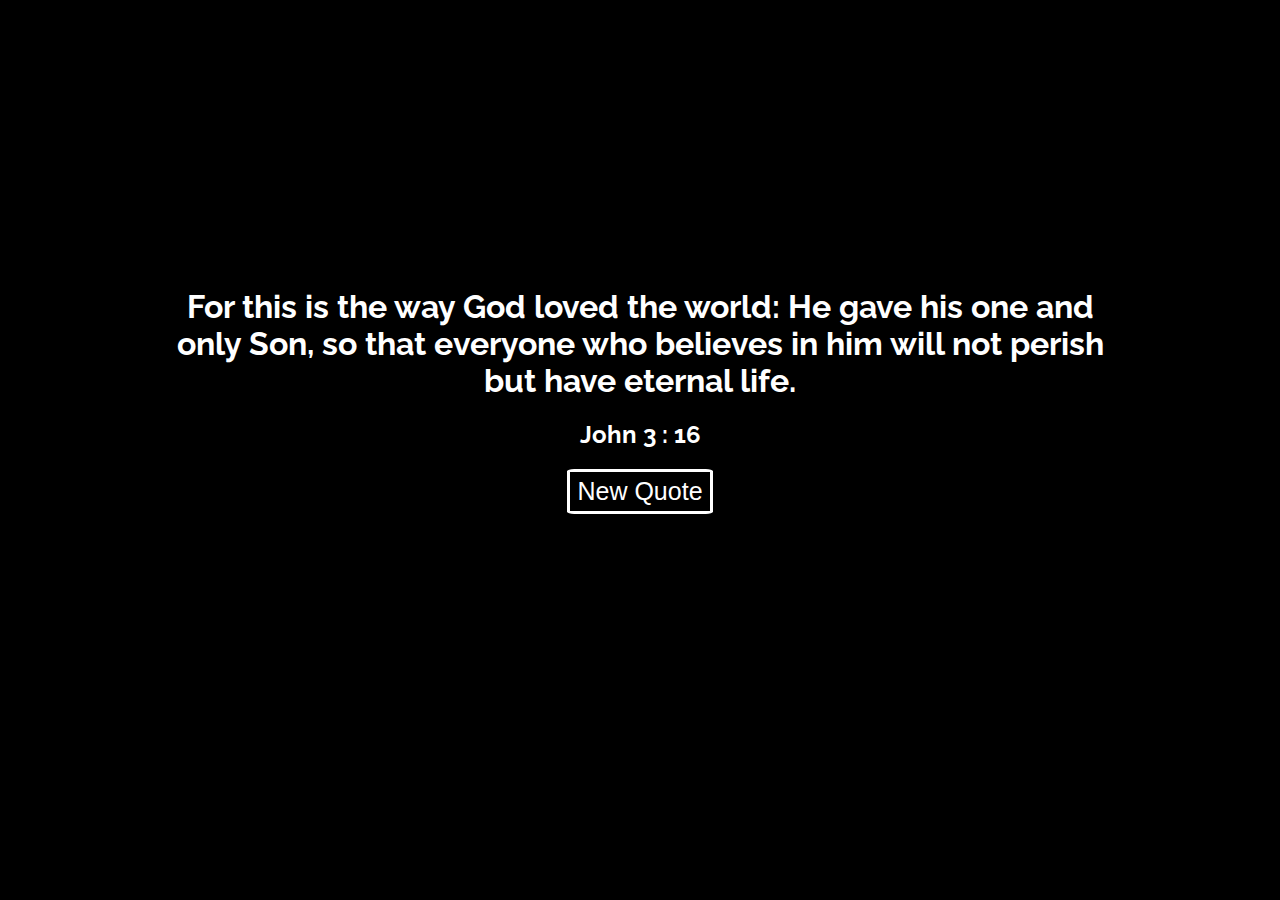
<file: new-tab-bible/newTab.html>
<!DOCTYPE html>
<html>

<head>
    <title>BTab</title>
    <meta name="viewport" content="width=device-width, initial-scale=1">
    <link href="https://fonts.googleapis.com/css?family=Raleway:300" rel="stylesheet">
    <link rel="stylesheet" type="text/css" href="css/basscss.min.css">
    <link rel="stylesheet" type="text/css" href="css/main.css">

</head>

<body>
    <h1 id="BibleVerse">For this is the way God loved the world: He gave his one and only Son, so that everyone who believes in him will not
        perish but have eternal life.</h1>
    <h2 id="BibleSource">John 3 : 16</h2>

    <button id="getMessage">New Quote</button>

    <script src="js/jquery.min.js"></script>
    <script src="js/main.js"></script>
</body>

</html>
</file>
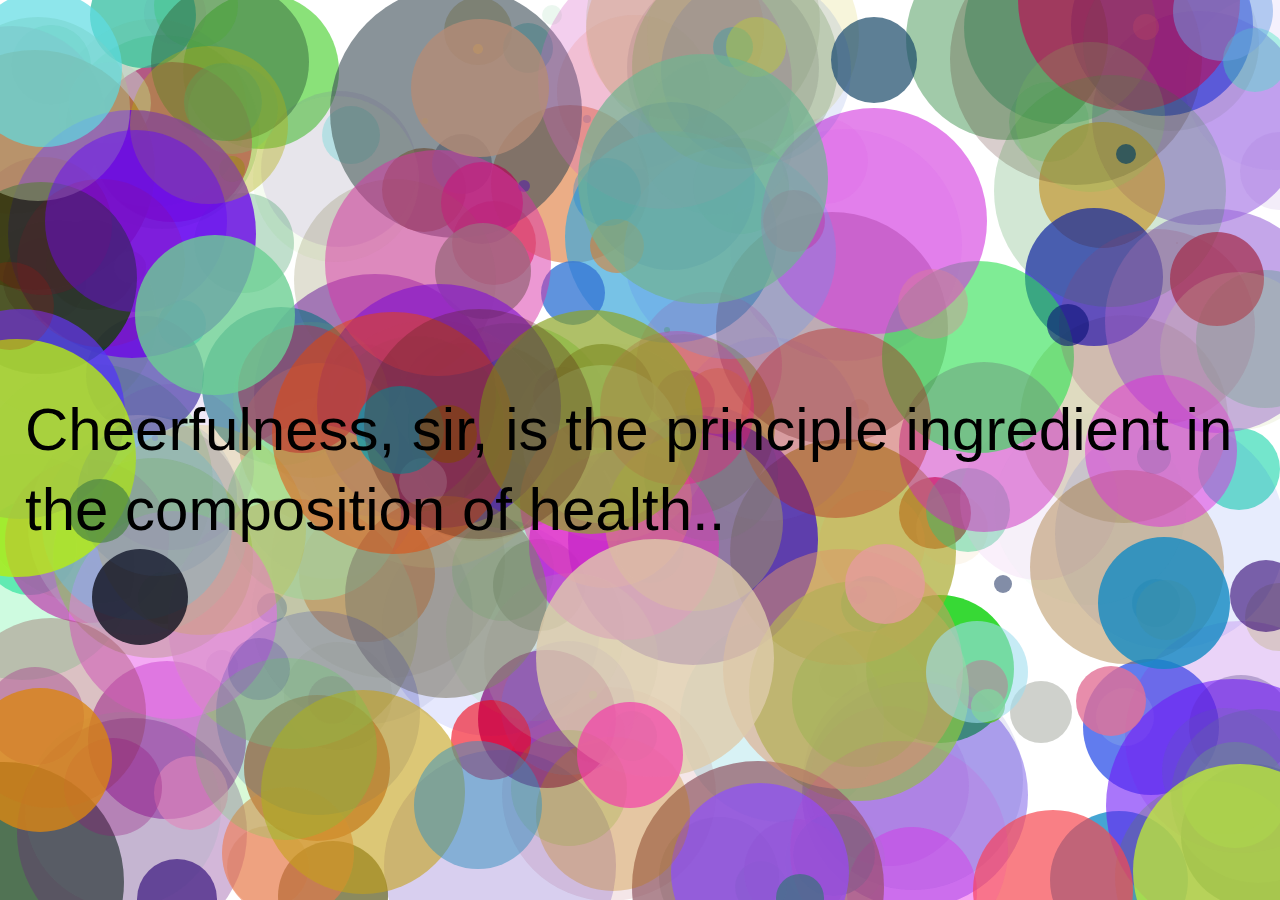
<file: new-tab-simple/newtab.html>
<!DOCTYPE >
<html>
<head>
	<title>Ctab</title>
	<style type="text/css">
		html,
		body {
		  width: 100%;
		  height: 100%;
		  margin: 0px;
		}
	</style>	
</head>
<body>
	<canvas id="canvas"></canvas>
	<script type="text/javascript" src="quote.js"></script>
	<script type="text/javascript" src="main.js"></script>
</body>
</html>
</file>
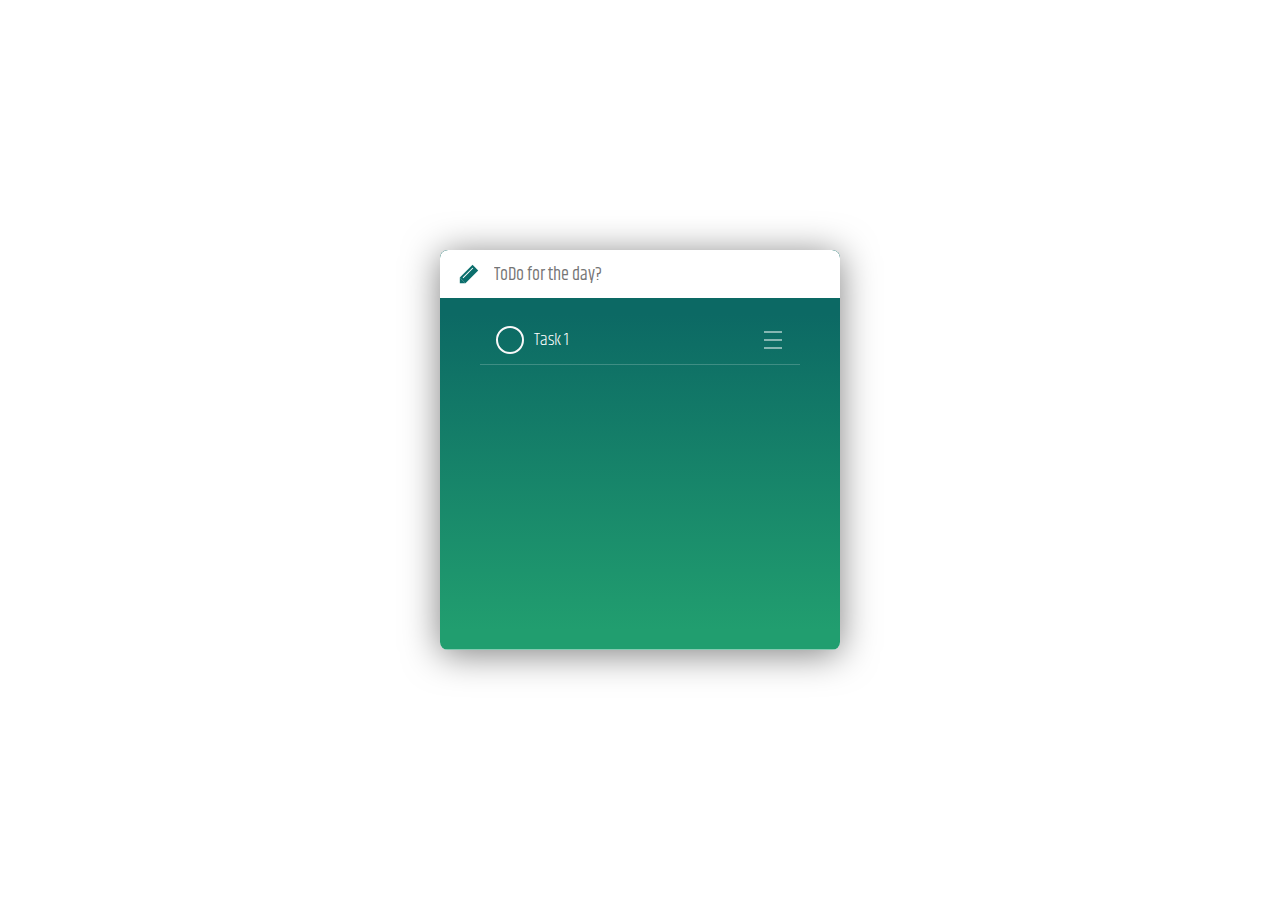
<file: todo-popup/popup.html>
<!DOCTYPE html>
<html>

<head>
    <link href='https://fonts.googleapis.com/css?family=Khand:400,600,300' rel='stylesheet' type='text/css'>
    <link href='css/popup.css' rel='stylesheet' type='text/css'>
    <link href='css/perfect-scrollbar.min.css' rel='stylesheet' type='text/css'>

    <script type="text/javascript" src="js/jquery.min.js"></script>
    <script type="text/javascript" src="js/jquery-ui.min.js"></script>
    <script type="text/javascript" src="js/perfect-scrollbar.jquery.min.js"></script>
    <script type="text/javascript" src="js/jquery.ui.touch-punch.min.js"></script>
    <script type="text/javascript" src="js/popup.js"></script>
</head>

<body>
    <div class="container">
        <div class="my-form">
            <form class="todo-form">
                <span class="icn-input"></span>
                <input type="text" class="todo-input" placeholder="ToDo for the day?">
                <button type="submit" class="todo-add not-focused">Add
                    <span></span>
                </button>
            </form>
        </div>
        <div class="my-list" id="my-list">
            <ul class="todo-list">
                <li class="li-item ui-state-default">
                    <span class="dragable"></span>
                    <span class="checkbox"></span>
                    <span class="text">Task 1</span>
                    <span class="remove"></span>
                </li>
            </ul>
            <ul class="clone-list" id="clone-list"></ul>
        </div>
        <footer>
            <div class="my-func">
                <button id="delete">
                    <span class="d-parts1"></span>
                    <span class="d-parts2"></span>
                    <span class="d-parts3"></span>
                </button>
            </div>
        </footer>
    </div>
</body>

</html>
</file>
<file: new-tab-bible/css/main.css>
body {
    text-align: center;
    font-family: 'Raleway', sans-serif;
    background-color: black;
    color: white;
    width: 75%;
    margin-top: 18em;
    margin-left: auto;
    margin-right: auto;
  }
  
  /*Spacing between title and verse*/
  .header {
    padding-bottom: 10%;
  }
  
  /*New Quote and Tweet button styling*/
  button {
    color: white;
    background-color: black;
    border: white;
    border-style: solid;
    border-radius: 5%;
    font-size: 25px;
    padding: 5px 7px 5px 7px;
    margin-left: 30px;
    margin-right: 30px;
    margin-bottom: 30px;
  }
  
  
  /*To remove blue coloring and hover effect of link*/
  a:link, a:hover, a:active, a:visited {
    color: white;
    text-decoration: none;
  }
  
  /* To remove extra spacing on mobile phones*/
  @media (max-width: 767px) {
      .styleName {
          display:none;
      }
  }
</file>
<file: todo-popup/css/popup.css>
html,
  body {
    width: 450px;
    height: 450px;
    background: rgba(255, 255, 255, 0);
    font-family: "Khand", sans-serif;
    font-size: 18px;
  }
  
  .container {
    width: 400px;
    height: 400px;
    margin: auto;
    position: absolute;
    top: 0;
    bottom: 0;
    left: 0;
    right: 0;
    background: linear-gradient(to bottom, #0c6964 16%, #219e6f 95%);
    box-shadow: 0 4px 36px 0 rgba(0, 0, 0, 0.5);
    border-radius: 8px;
    overflow: hidden;
  }
  
  .header {
    color: #f8f8f8;
  }
  .header h1 {
    -webkit-user-select: none;
       -moz-user-select: none;
        -ms-user-select: none;
            user-select: none;
    border-radius: 8px;
    width: 24px;
    height: 36px;
    text-indent: 40px;
    white-space: nowrap;
    position: relative;
    margin-left: 16px;
    margin-top: 6px;
    line-height: 36px;
  }
  .header h1::before {
    cursor: pointer;
    box-sizing: border-box;
    width: 14px;
    height: 20px;
    display: block;
    content: "";
    position: absolute;
    border-right: 5px solid #000;
    border-bottom: 5px solid #000;
    -webkit-transform: rotate(45deg);
            transform: rotate(45deg);
    bottom: 0px;
    left: 5px;
    z-index: 2;
    box-shadow: 4px 4px 4px 0 rgba(0, 0, 0, 0.2);
    transition: bottom 0.1s;
  }
  .header h1::after {
    cursor: pointer;
    box-sizing: border-box;
    width: 14px;
    height: 20px;
    display: block;
    content: "";
    position: absolute;
    border-right: 5px solid #fff;
    border-bottom: 5px solid #fff;
    -webkit-transform: rotate(45deg);
            transform: rotate(45deg);
    bottom: 21px;
    left: 5px;
    box-shadow: 4px 4px 4px 0 rgba(0, 0, 0, 0.2);
    z-index: 100;
    transition: bottom 0.2s;
  }
  .header h1 span::before {
    cursor: pointer;
    box-sizing: border-box;
    width: 14px;
    height: 20px;
    display: block;
    content: "";
    position: absolute;
    border-right: 5px solid #dadada;
    border-bottom: 5px solid #dadada;
    -webkit-transform: rotate(45deg);
            transform: rotate(45deg);
    bottom: 14px;
    left: 5px;
    z-index: 3;
    box-shadow: 4px 4px 4px 0 rgba(0, 0, 0, 0.2);
    transition: bottom 0.2s;
  }
  .header h1 span::after {
    cursor: pointer;
    box-sizing: border-box;
    width: 14px;
    height: 20px;
    display: block;
    content: "";
    position: absolute;
    border-right: 5px solid #aeaeae;
    border-bottom: 5px solid #aeaeae;
    -webkit-transform: rotate(45deg);
            transform: rotate(45deg);
    bottom: 7px;
    left: 5px;
    z-index: 2;
    box-shadow: 4px 4px 4px 0 rgba(0, 0, 0, 0.2);
    transition: bottom 0.2s;
  }
  .header h1.click::after {
    bottom: 18px;
  }
  .header h1.click span::before {
    bottom: 12px;
  }
  .header h1.click span::after {
    bottom: 6px;
  }
  
  footer {
    width: 100%;
    height: 48px;
    position: absolute;
    bottom: -48px;
    left: 0;
    border-top: 1px solid rgba(255, 255, 255, 0.4);
    background: rgba(255, 255, 255, 0.1);
    border-radius: 0 0 8px 8px;
    transition: bottom 0.2s, opacity 0.2s;
  }
  footer.active {
    bottom: 0;
  }
  footer.active #delete {
    cursor: pointer;
  }
  
  .my-func {
    position: absolute;
    bottom: 0;
    right: 0px;
    width: 48px;
    height: 48px;
    overflow: hidden;
  }
  .my-func #delete {
    border: none;
    border-radius: 4px 4px 0 0;
    background: none;
    position: absolute;
    width: 48px;
    height: 48px;
    top: 0;
    left: 0;
  }
  .my-func #delete:focus {
    outline: none;
  }
  .my-func #delete .d-parts1 {
    display: block;
    width: 12px;
    height: 8px;
    border-top: 2px solid #f8f8f8;
    border-left: 2px solid #f8f8f8;
    border-right: 2px solid #f8f8f8;
    border-radius: 2px 2px 0 0;
    position: absolute;
    top: 10px;
    right: 0;
    left: 0;
    margin: 0 auto;
    transition: top 0.2s;
  }
  .my-func #delete .d-parts1::before {
    content: "";
    display: block;
    width: 28px;
    height: 2px;
    background: #f8f8f8;
    position: absolute;
    top: 4px;
    left: -10px;
  }
  .my-func #delete .d-parts1::after {
    display: block;
    width: 16px;
    height: 2px;
    background: #f8f8f8;
    position: absolute;
    top: 24px;
    left: -4px;
    border-radius: 0 0 4px 4px;
  }
  .my-func #delete .d-parts2 {
    display: block;
    width: 2px;
    height: 20px;
    background: #f8f8f8;
    position: absolute;
    top: 16px;
    left: 15px;
    -webkit-transform: rotate(-5deg);
            transform: rotate(-5deg);
  }
  .my-func #delete .d-parts2::after {
    content: "";
    display: block;
    width: 2px;
    height: 20px;
    background: #f8f8f8;
    position: absolute;
    top: 2px;
    right: -16px;
    -webkit-transform: rotate(10deg);
            transform: rotate(10deg);
  }
  .my-func #delete .d-parts3 {
    display: block;
    width: 16px;
    height: 2px;
    background: #f8f8f8;
    position: absolute;
    top: 36px;
    left: 16px;
    border-radius: 0 0 4px 4px;
  }
  .my-func.active #delete {
    top: 0px;
    opacity: 1;
    cursor: pointer;
  }
  .my-func.hover #delete .d-parts1 {
    display: block;
    width: 12px;
    height: 8px;
    border-top: 2px solid #f8f8f8;
    border-left: 2px solid #f8f8f8;
    border-right: 2px solid #f8f8f8;
    border-radius: 2px 2px 0 0;
    position: absolute;
    top: 6px;
    right: 0;
    left: 0;
    margin: 0 auto;
  }
  
  .my-form {
    width: 100%;
    position: absolute;
    top: 0;
    left: 0;
    overflow: hidden;
    z-index: 100;
  }
  .my-form .todo-form {
    background: #fff;
    border-radius: 8px 8px 0 0;
    height: 48px;
  }
  .my-form .icn-input {
    display: block;
    position: absolute;
    width: 8px;
    height: 18px;
    background: #0b6e6c;
    -webkit-transform: rotate(45deg);
            transform: rotate(45deg);
    top: 0;
    bottom: 0;
    margin: auto;
    left: 25px;
  }
  .my-form .icn-input::before {
    content: "";
    display: block;
    position: absolute;
    width: 1px;
    height: 14px;
    background: #fff;
    top: 2px;
    left: 2px;
    z-index: 3;
  }
  .my-form .icn-input::after {
    content: "";
    display: block;
    position: absolute;
    width: 0px;
    height: 4px;
    border-left: 4px solid transparent;
    border-right: 4px solid transparent;
    border-top: 4px solid #0b6e6c;
    top: 18px;
    left: 0;
  }
  .my-form .todo-input {
    width: 272px;
    border: none;
    font-size: 1rem;
    font-family: "Khand", sans-serif;
    padding-left: 3rem;
    line-height: 48px;
    background: none;
    position: relative;
    transition: padding-left 0.2s;
  }
  .my-form .todo-input:focus {
    outline: none;
    padding-left: 1rem;
  }
  .my-form .todo-add {
    cursor: pointer;
    width: 48px;
    height: 48px;
    display: block;
    position: absolute;
    top: 2px;
    right: 0;
    overflow: hidden;
    text-indent: 9999px;
    background: none;
    border: none;
    opacity: 1;
    transition: top 0.2s, opacity 0.2s;
  }
  .my-form .todo-add:focus {
    outline: none;
  }
  .my-form .todo-add span {
    display: block;
    width: 36px;
    height: 36px;
    position: absolute;
    top: 4px;
    left: 0;
    right: 0;
    margin: auto;
    border-radius: 48px;
    background: #219e8a;
    line-height: 1;
    box-shadow: 0 2px 10px 0 rgba(0, 0, 0, 0.3);
    transition: width 0.2s ease-out, height 0.2s ease-out, margin 0.2s ease-in;
  }
  .my-form .todo-add span::after {
    content: "";
    display: block;
    width: 36px;
    height: 36px;
    background: #219e8a;
    border-radius: 36px;
    position: absolute;
    top: 0;
    bottom: 0;
    left: 0;
    right: 0;
    margin: auto;
    transition: left 0.2s, width 0.2s, height 0.2s, background 0.2s;
  }
  .my-form .todo-add::before {
    width: 10px;
    height: 10px;
    display: block;
    content: "";
    position: absolute;
    border-right: 2px solid #fff;
    border-bottom: 2px solid #fff;
    border-radius: 0 0 4px 0;
    top: 14px;
    left: 18px;
    transition: -webkit-transform 0.2s ease-out;
    transition: transform 0.2s ease-out;
    transition: transform 0.2s ease-out, -webkit-transform 0.2s ease-out;
    z-index: 5;
  }
  .my-form .todo-add::after {
    width: 0px;
    height: 0px;
    display: block;
    content: "";
    position: absolute;
    border-right: 6px solid #fff;
    border-top: 6px solid transparent;
    border-bottom: 6px solid transparent;
    top: 19px;
    left: 14px;
    margin: auto;
    transition: -webkit-transform 0.2s ease-out;
    transition: transform 0.2s ease-out;
    transition: transform 0.2s ease-out, -webkit-transform 0.2s ease-out;
  }
  .my-form .todo-add.click span::after {
    width: 48px;
    height: 48px;
    left: -6px;
    background: rgba(33, 158, 138, 0);
  }
  .my-form .todo-add.clickdone span::after {
    width: 36px;
    height: 36px;
    left: 0px;
  }
  .my-form .todo-add.not-focused {
    top: 24px;
    opacity: 0;
    curosur: default;
  }
  
  li.complete {
    text-decoration: line-through;
  }
  
  .checkbox {
    cursor: pointer;
    display: block;
    width: 24px;
    height: 24px;
    border-radius: 24px;
    border: 2px solid #f8f8f8;
    position: absolute;
    top: 0;
    bottom: 0;
    margin: auto;
    left: 16px;
  }
  
  .complete .checkbox {
    background: #f8f8f8;
  }
  .complete .checkbox::after {
    content: "";
    display: block;
    width: 4px;
    height: 10px;
    border-right: 2px solid #219e8a;
    border-bottom: 2px solid #219e8a;
    -webkit-transform: rotate(45deg);
            transform: rotate(45deg);
    position: absolute;
    left: 7px;
    top: 3px;
  }
  
  .dragable {
    cursor: move;
    display: block;
    position: absolute;
    width: 36px;
    height: 18px;
    top: 0;
    right: 1em;
    bottom: 0;
    margin: auto;
  }
  .dragable::before {
    content: "";
    display: block;
    position: absolute;
    width: 18px;
    height: 14px;
    top: 0;
    right: 0;
    border-top: 2px solid rgba(255, 255, 255, 0.5);
    border-bottom: 2px solid rgba(255, 255, 255, 0.5);
  }
  .dragable::after {
    content: "";
    display: block;
    position: absolute;
    width: 18px;
    height: 2px;
    background: rgba(255, 255, 255, 0.5);
    top: 8px;
    right: 0;
  }
  
  .remove {
    cursor: pointer;
    width: 24px;
    height: 48px;
    display: none;
    position: absolute;
    right: 28px;
    top: 0;
    bottom: 0;
    margin: auto;
    opacity: 0.5;
  }
  .remove::after {
    position: absolute;
    right: 11px;
    top: 12px;
    content: "";
    display: block;
    width: 2px;
    height: 24px;
    background: #f8f8f8;
    -webkit-transform: rotate(45deg);
            transform: rotate(45deg);
  }
  .remove::before {
    position: absolute;
    right: 0;
    top: 23px;
    content: "";
    display: block;
    height: 2px;
    width: 24px;
    background: #f8f8f8;
    -webkit-transform: rotate(45deg);
            transform: rotate(45deg);
  }
  
  .my-list {
    position: relative;
    top: 48px;
    left: 0;
    height: 272px;
    overflow-y: auto;
    overflow-x: hidden;
  }
  
  .clone-list,
  .todo-list {
    position: absolute;
  }
  
  .ui-sortable-helper {
    transition: none !important;
  }
  
  .li-item {
    position: relative;
    list-style: none;
    width: 320px;
    background: rgba(255, 255, 255, 0);
    line-height: 1;
    color: #fff;
    border-bottom: 1px solid rgba(255, 255, 255, 0.2);
    padding: 0.8333333rem 4rem 0.8333333rem 3rem;
    box-sizing: border-box;
    box-shadow: 0 4px 4px 0 rgba(0, 0, 0, 0);
    font-weight: 300;
  }
  .li-item.exclude-me {
    background: rgba(255, 255, 255, 0.2);
  }
  
  .sortable-placeholder {
    height: 48px;
    width: 320px;
    border-left: 2px solid #219e8a;
    background: rgba(33, 158, 138, 0.2);
    position: relative;
    z-index: 6;
    list-style: none;
  }
  
  .clone-list .li-item {
    position: absolute;
    z-index: 1;
  }
  
  .clone {
    transition: top 300ms;
  }
</file>
<file: new-tab-bible/css/basscss.min.css>
/*! Basscss | http://basscss.com | MIT License */.h1{font-size:2rem}.h2{font-size:1.5rem}.h3{font-size:1.25rem}.h4{font-size:1rem}.h5{font-size:.875rem}.h6{font-size:.75rem}.font-family-inherit{font-family:inherit}.font-size-inherit{font-size:inherit}.text-decoration-none{text-decoration:none}.bold{font-weight:700}.regular{font-weight:400}.italic{font-style:italic}.caps{text-transform:uppercase;letter-spacing:.2em}.left-align{text-align:left}.center{text-align:center}.right-align{text-align:right}.justify{text-align:justify}.nowrap{white-space:nowrap}.break-word{word-wrap:break-word}.line-height-1{line-height:1}.line-height-2{line-height:1.125}.line-height-3{line-height:1.25}.line-height-4{line-height:1.5}.list-style-none{list-style:none}.underline{text-decoration:underline}.truncate{max-width:100%;overflow:hidden;text-overflow:ellipsis;white-space:nowrap}.list-reset{list-style:none;padding-left:0}.inline{display:inline}.block{display:block}.inline-block{display:inline-block}.table{display:table}.table-cell{display:table-cell}.overflow-hidden{overflow:hidden}.overflow-scroll{overflow:scroll}.overflow-auto{overflow:auto}.clearfix:after,.clearfix:before{content:" ";display:table}.clearfix:after{clear:both}.left{float:left}.right{float:right}.fit{max-width:100%}.max-width-1{max-width:24rem}.max-width-2{max-width:32rem}.max-width-3{max-width:48rem}.max-width-4{max-width:64rem}.border-box{box-sizing:border-box}.align-baseline{vertical-align:baseline}.align-top{vertical-align:top}.align-middle{vertical-align:middle}.align-bottom{vertical-align:bottom}.m0{margin:0}.mt0{margin-top:0}.mr0{margin-right:0}.mb0{margin-bottom:0}.ml0,.mx0{margin-left:0}.mx0{margin-right:0}.my0{margin-top:0;margin-bottom:0}.m1{margin:.5rem}.mt1{margin-top:.5rem}.mr1{margin-right:.5rem}.mb1{margin-bottom:.5rem}.ml1,.mx1{margin-left:.5rem}.mx1{margin-right:.5rem}.my1{margin-top:.5rem;margin-bottom:.5rem}.m2{margin:1rem}.mt2{margin-top:1rem}.mr2{margin-right:1rem}.mb2{margin-bottom:1rem}.ml2,.mx2{margin-left:1rem}.mx2{margin-right:1rem}.my2{margin-top:1rem;margin-bottom:1rem}.m3{margin:2rem}.mt3{margin-top:2rem}.mr3{margin-right:2rem}.mb3{margin-bottom:2rem}.ml3,.mx3{margin-left:2rem}.mx3{margin-right:2rem}.my3{margin-top:2rem;margin-bottom:2rem}.m4{margin:4rem}.mt4{margin-top:4rem}.mr4{margin-right:4rem}.mb4{margin-bottom:4rem}.ml4,.mx4{margin-left:4rem}.mx4{margin-right:4rem}.my4{margin-top:4rem;margin-bottom:4rem}.mxn1{margin-left:-.5rem;margin-right:-.5rem}.mxn2{margin-left:-1rem;margin-right:-1rem}.mxn3{margin-left:-2rem;margin-right:-2rem}.mxn4{margin-left:-4rem;margin-right:-4rem}.ml-auto{margin-left:auto}.mr-auto,.mx-auto{margin-right:auto}.mx-auto{margin-left:auto}.p0{padding:0}.pt0{padding-top:0}.pr0{padding-right:0}.pb0{padding-bottom:0}.pl0,.px0{padding-left:0}.px0{padding-right:0}.py0{padding-top:0;padding-bottom:0}.p1{padding:.5rem}.pt1{padding-top:.5rem}.pr1{padding-right:.5rem}.pb1{padding-bottom:.5rem}.pl1{padding-left:.5rem}.py1{padding-top:.5rem;padding-bottom:.5rem}.px1{padding-left:.5rem;padding-right:.5rem}.p2{padding:1rem}.pt2{padding-top:1rem}.pr2{padding-right:1rem}.pb2{padding-bottom:1rem}.pl2{padding-left:1rem}.py2{padding-top:1rem;padding-bottom:1rem}.px2{padding-left:1rem;padding-right:1rem}.p3{padding:2rem}.pt3{padding-top:2rem}.pr3{padding-right:2rem}.pb3{padding-bottom:2rem}.pl3{padding-left:2rem}.py3{padding-top:2rem;padding-bottom:2rem}.px3{padding-left:2rem;padding-right:2rem}.p4{padding:4rem}.pt4{padding-top:4rem}.pr4{padding-right:4rem}.pb4{padding-bottom:4rem}.pl4{padding-left:4rem}.py4{padding-top:4rem;padding-bottom:4rem}.px4{padding-left:4rem;padding-right:4rem}.col{float:left}.col,.col-right{box-sizing:border-box}.col-right{float:right}.col-1{width:8.33333%}.col-2{width:16.66667%}.col-3{width:25%}.col-4{width:33.33333%}.col-5{width:41.66667%}.col-6{width:50%}.col-7{width:58.33333%}.col-8{width:66.66667%}.col-9{width:75%}.col-10{width:83.33333%}.col-11{width:91.66667%}.col-12{width:100%}@media (min-width:40em){.sm-col{float:left;box-sizing:border-box}.sm-col-right{float:right;box-sizing:border-box}.sm-col-1{width:8.33333%}.sm-col-2{width:16.66667%}.sm-col-3{width:25%}.sm-col-4{width:33.33333%}.sm-col-5{width:41.66667%}.sm-col-6{width:50%}.sm-col-7{width:58.33333%}.sm-col-8{width:66.66667%}.sm-col-9{width:75%}.sm-col-10{width:83.33333%}.sm-col-11{width:91.66667%}.sm-col-12{width:100%}}@media (min-width:52em){.md-col{float:left;box-sizing:border-box}.md-col-right{float:right;box-sizing:border-box}.md-col-1{width:8.33333%}.md-col-2{width:16.66667%}.md-col-3{width:25%}.md-col-4{width:33.33333%}.md-col-5{width:41.66667%}.md-col-6{width:50%}.md-col-7{width:58.33333%}.md-col-8{width:66.66667%}.md-col-9{width:75%}.md-col-10{width:83.33333%}.md-col-11{width:91.66667%}.md-col-12{width:100%}}@media (min-width:64em){.lg-col{float:left;box-sizing:border-box}.lg-col-right{float:right;box-sizing:border-box}.lg-col-1{width:8.33333%}.lg-col-2{width:16.66667%}.lg-col-3{width:25%}.lg-col-4{width:33.33333%}.lg-col-5{width:41.66667%}.lg-col-6{width:50%}.lg-col-7{width:58.33333%}.lg-col-8{width:66.66667%}.lg-col-9{width:75%}.lg-col-10{width:83.33333%}.lg-col-11{width:91.66667%}.lg-col-12{width:100%}}.flex{display:-webkit-box;display:-webkit-flex;display:-ms-flexbox;display:flex}@media (min-width:40em){.sm-flex{display:-webkit-box;display:-webkit-flex;display:-ms-flexbox;display:flex}}@media (min-width:52em){.md-flex{display:-webkit-box;display:-webkit-flex;display:-ms-flexbox;display:flex}}@media (min-width:64em){.lg-flex{display:-webkit-box;display:-webkit-flex;display:-ms-flexbox;display:flex}}.flex-column{-webkit-box-orient:vertical;-webkit-box-direction:normal;-webkit-flex-direction:column;-ms-flex-direction:column;flex-direction:column}.flex-wrap{-webkit-flex-wrap:wrap;-ms-flex-wrap:wrap;flex-wrap:wrap}.items-start{-webkit-box-align:start;-webkit-align-items:flex-start;-ms-flex-align:start;-ms-grid-row-align:flex-start;align-items:flex-start}.items-end{-webkit-box-align:end;-webkit-align-items:flex-end;-ms-flex-align:end;-ms-grid-row-align:flex-end;align-items:flex-end}.items-center{-webkit-box-align:center;-webkit-align-items:center;-ms-flex-align:center;-ms-grid-row-align:center;align-items:center}.items-baseline{-webkit-box-align:baseline;-webkit-align-items:baseline;-ms-flex-align:baseline;-ms-grid-row-align:baseline;align-items:baseline}.items-stretch{-webkit-box-align:stretch;-webkit-align-items:stretch;-ms-flex-align:stretch;-ms-grid-row-align:stretch;align-items:stretch}.self-start{-webkit-align-self:flex-start;-ms-flex-item-align:start;align-self:flex-start}.self-end{-webkit-align-self:flex-end;-ms-flex-item-align:end;align-self:flex-end}.self-center{-webkit-align-self:center;-ms-flex-item-align:center;align-self:center}.self-baseline{-webkit-align-self:baseline;-ms-flex-item-align:baseline;align-self:baseline}.self-stretch{-webkit-align-self:stretch;-ms-flex-item-align:stretch;align-self:stretch}.justify-start{-webkit-box-pack:start;-webkit-justify-content:flex-start;-ms-flex-pack:start;justify-content:flex-start}.justify-end{-webkit-box-pack:end;-webkit-justify-content:flex-end;-ms-flex-pack:end;justify-content:flex-end}.justify-center{-webkit-box-pack:center;-webkit-justify-content:center;-ms-flex-pack:center;justify-content:center}.justify-between{-webkit-box-pack:justify;-webkit-justify-content:space-between;-ms-flex-pack:justify;justify-content:space-between}.justify-around{-webkit-justify-content:space-around;-ms-flex-pack:distribute;justify-content:space-around}.content-start{-webkit-align-content:flex-start;-ms-flex-line-pack:start;align-content:flex-start}.content-end{-webkit-align-content:flex-end;-ms-flex-line-pack:end;align-content:flex-end}.content-center{-webkit-align-content:center;-ms-flex-line-pack:center;align-content:center}.content-between{-webkit-align-content:space-between;-ms-flex-line-pack:justify;align-content:space-between}.content-around{-webkit-align-content:space-around;-ms-flex-line-pack:distribute;align-content:space-around}.content-stretch{-webkit-align-content:stretch;-ms-flex-line-pack:stretch;align-content:stretch}.flex-auto{-webkit-box-flex:1;-webkit-flex:1 1 auto;-ms-flex:1 1 auto;flex:1 1 auto;min-width:0;min-height:0}.flex-none{-webkit-box-flex:0;-webkit-flex:none;-ms-flex:none;flex:none}.order-0{-webkit-box-ordinal-group:1;-webkit-order:0;-ms-flex-order:0;order:0}.order-1{-webkit-box-ordinal-group:2;-webkit-order:1;-ms-flex-order:1;order:1}.order-2{-webkit-box-ordinal-group:3;-webkit-order:2;-ms-flex-order:2;order:2}.order-3{-webkit-box-ordinal-group:4;-webkit-order:3;-ms-flex-order:3;order:3}.order-last{-webkit-box-ordinal-group:100000;-webkit-order:99999;-ms-flex-order:99999;order:99999}.relative{position:relative}.absolute{position:absolute}.fixed{position:fixed}.top-0{top:0}.right-0{right:0}.bottom-0{bottom:0}.left-0{left:0}.z1{z-index:1}.z2{z-index:2}.z3{z-index:3}.z4{z-index:4}.border{border-style:solid;border-width:1px}.border-top{border-top-style:solid;border-top-width:1px}.border-right{border-right-style:solid;border-right-width:1px}.border-bottom{border-bottom-style:solid;border-bottom-width:1px}.border-left{border-left-style:solid;border-left-width:1px}.border-none{border:0}.rounded{border-radius:3px}.circle{border-radius:50%}.rounded-top{border-radius:3px 3px 0 0}.rounded-right{border-radius:0 3px 3px 0}.rounded-bottom{border-radius:0 0 3px 3px}.rounded-left{border-radius:3px 0 0 3px}.not-rounded{border-radius:0}.hide{position:absolute!important;height:1px;width:1px;overflow:hidden;clip:rect(1px,1px,1px,1px)}@media (max-width:40em){.xs-hide{display:none!important}}@media (min-width:40em) and (max-width:52em){.sm-hide{display:none!important}}@media (min-width:52em) and (max-width:64em){.md-hide{display:none!important}}@media (min-width:64em){.lg-hide{display:none!important}}.display-none{display:none!important}
</file>
